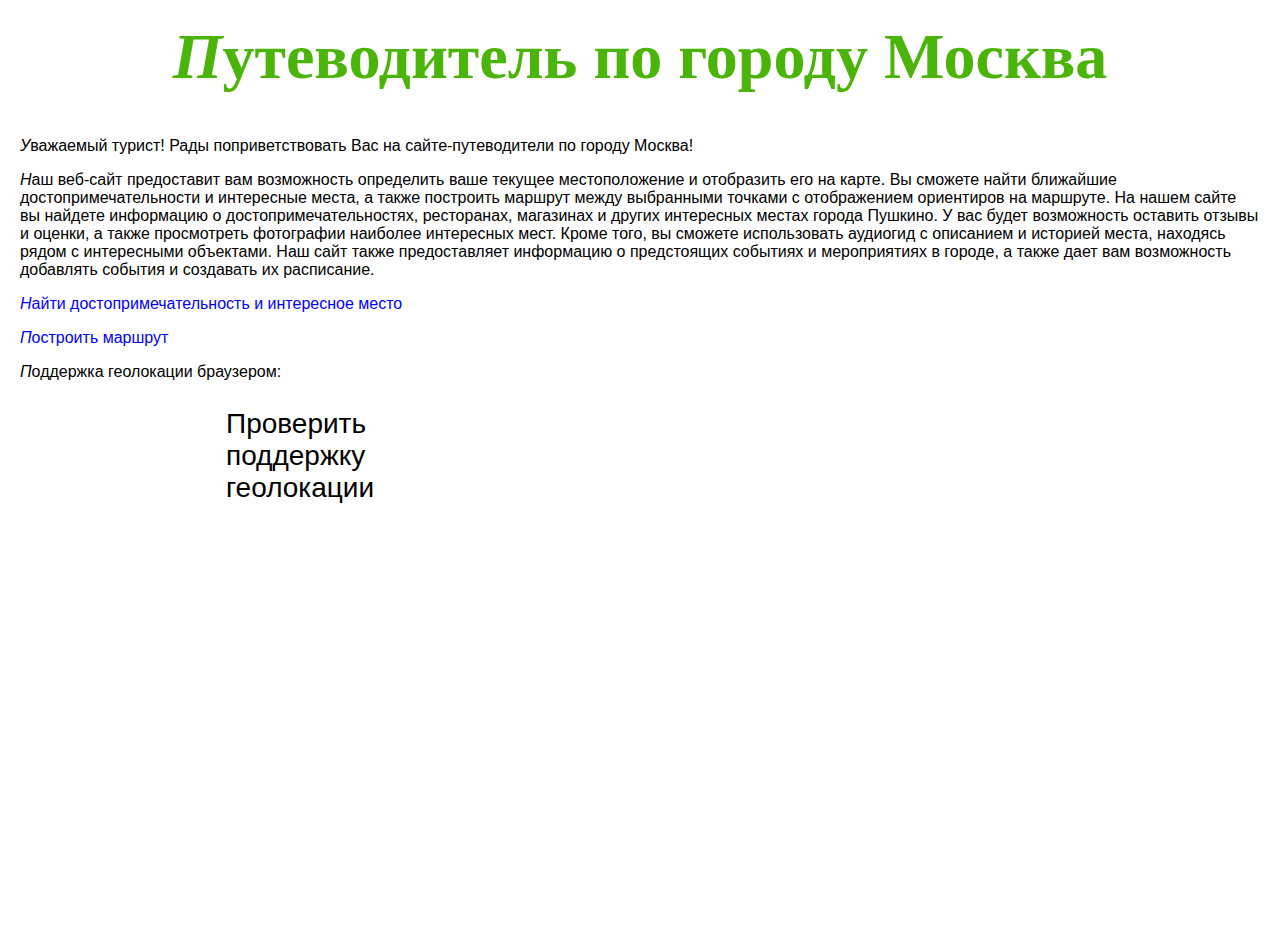
<file: index.html>
﻿<!DOCTYPE html>
<html>
<head>
	<meta charset="utf-8">
	<title>Moscow</title>
	<link rel="stylesheet" href="Style.css">
	<meta name="viewport" content="width=device-width">
	
</head>
<body>
	<h1>Путеводитель по городу Москва</h1>
	<p>Уважаемый турист! Рады поприветствовать Вас на сайте-путеводители по городу Москва!</p>
	<p>Наш веб-сайт предоставит вам возможность определить ваше текущее местоположение и 
		отобразить его на карте. Вы сможете найти ближайшие достопримечательности и интересные места,
		 а также построить маршрут между выбранными точками с отображением ориентиров на маршруте. На нашем сайте вы 
		 найдете информацию о достопримечательностях, ресторанах, магазинах и других интересных местах города Пушкино.
		  У вас будет возможность оставить отзывы и оценки, а также просмотреть фотографии наиболее интересных мест. 
		  Кроме того, вы сможете использовать аудиогид с описанием и историей места, находясь рядом с интересными 
		  объектами. Наш сайт также предоставляет информацию о предстоящих событиях и мероприятиях в городе, а 
		  также дает вам возможность добавлять события и создавать их расписание.
		
	<p>
		
		<a href="map.html">Найти достопримечательность и интересное место</a>
	  </p>

	  <p>
		
		<a href="marshrut.html">Построить маршрут</a>
	  </p>
     
<p>
        Поддержка геолокации браузером: 
        <span class="output"></span>
    </p>
 
     
    <button onclick="checkGeolocation()">
        Проверить поддержку геолокации
    </button>
     
    <script type="text/javascript">
         
        function checkGeolocation() {
            if (navigator.geolocation)
                isSupported = "есть";
            else
                isSupported = "нет";
 
            document.querySelector('.output').textContent
                    = isSupported;
        }
    </script>
	
	
</body>
</html>
</file>
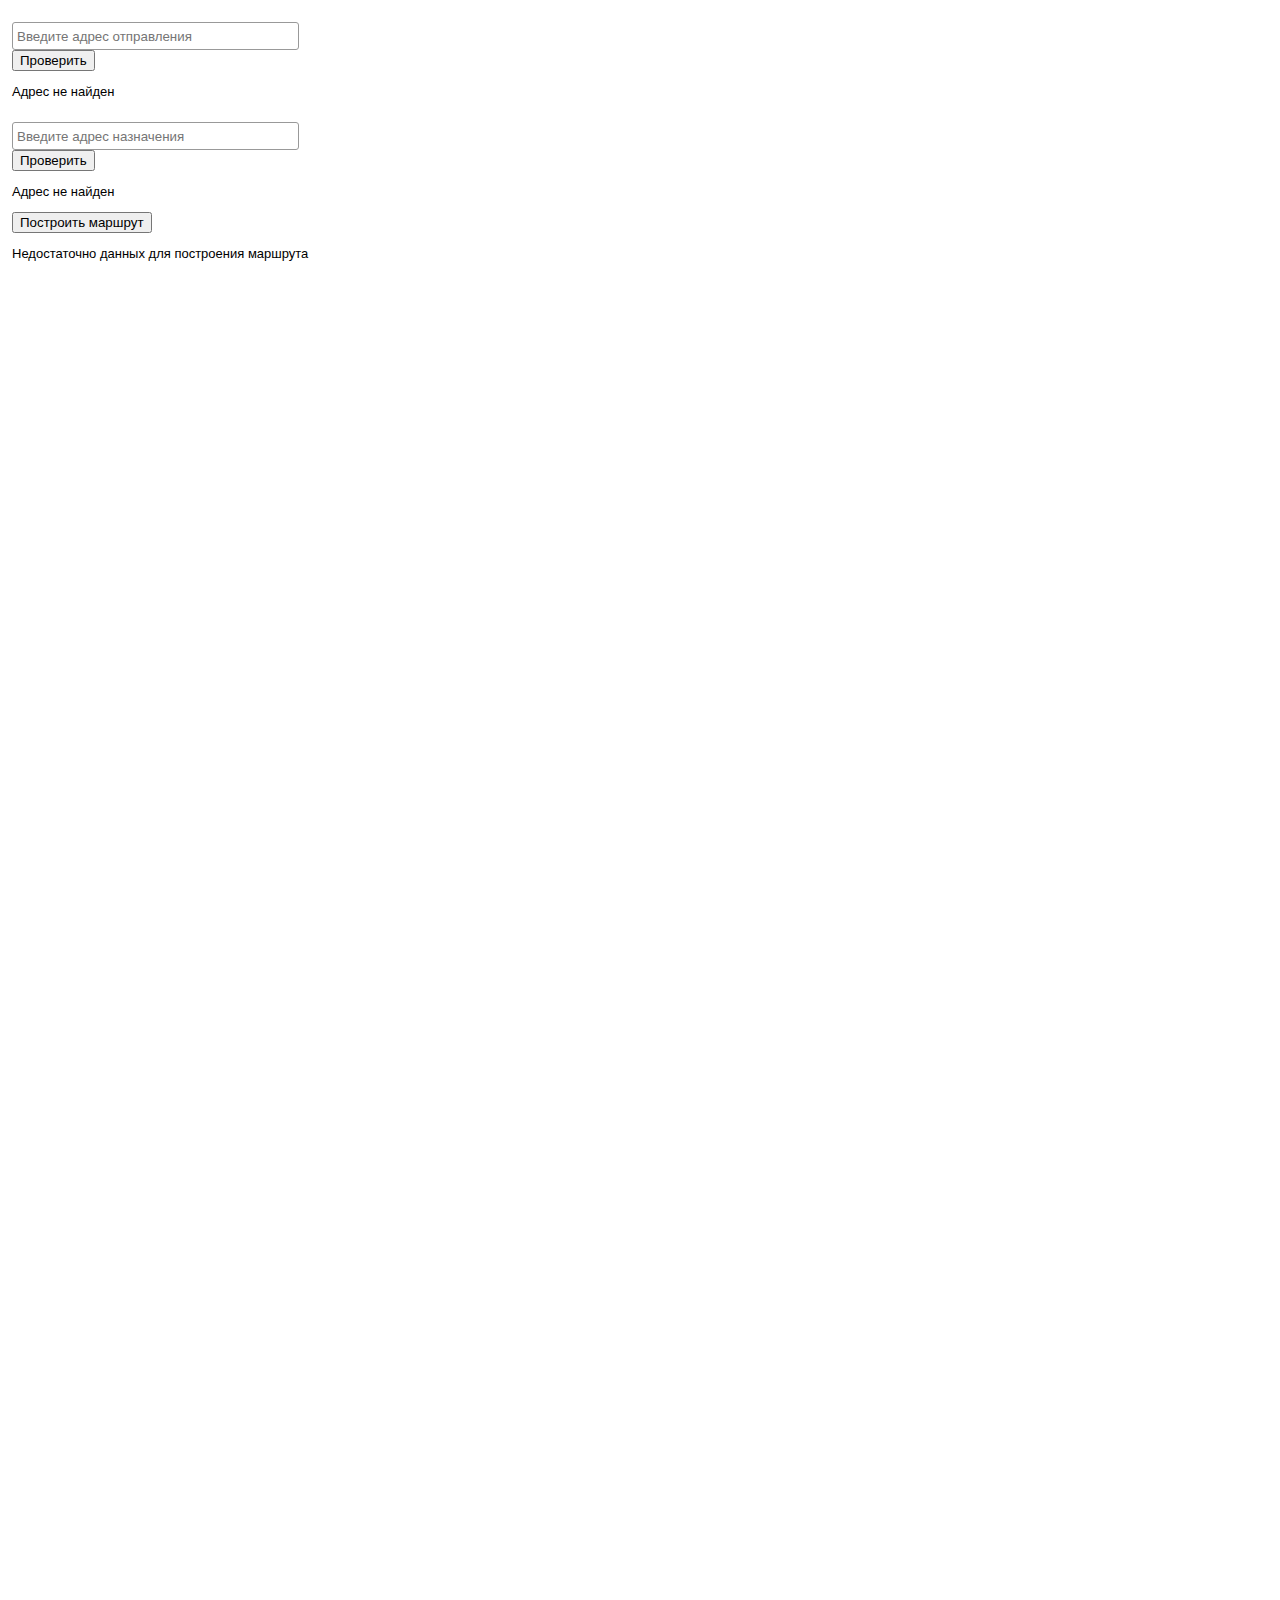
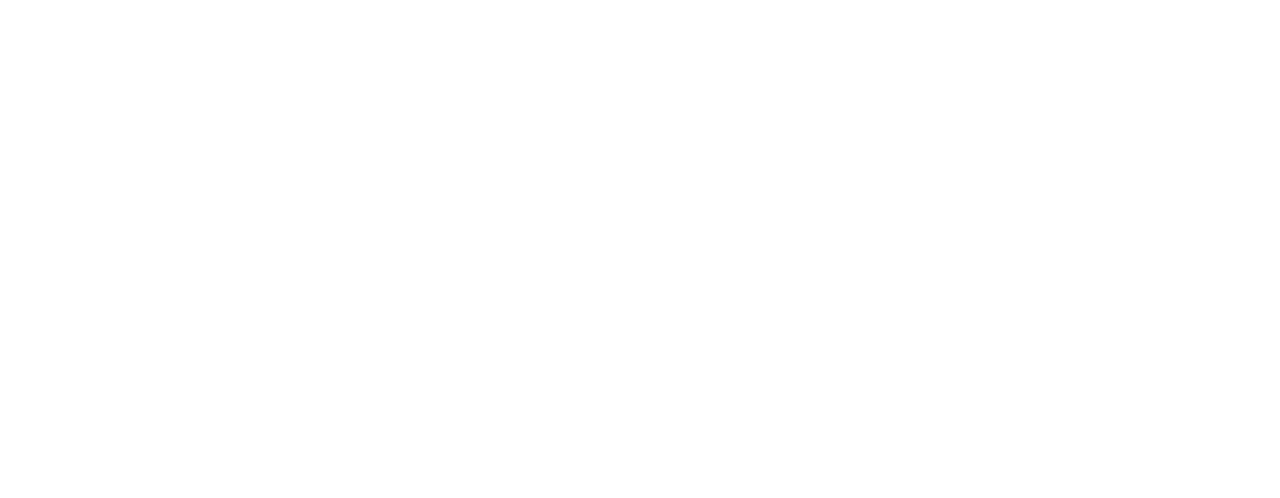
<file: marshrut.html>
﻿<!DOCTYPE html>
<html>
<head>
	<meta charset="utf-8">
	<title>Moscow</title>
	<link rel="stylesheet" href="marshrut.css">
	<meta name="viewport" content="width=device-width">
	<script src="https://api-maps.yandex.ru/2.1/?lang=ru_RU&amp;apikey=e6ea7a81-e15a-4b33-bfda-8cb53d455823&lang=ru_RU" type="text/javascript"></script>
    <script src="https://yandex.st/jquery/2.2.3/jquery.min.js" type="text/javascript"></script>
	<script src="marshrut.js" type="text/javascript"></script>
	<div id="header">
		<input type="text" id="suggest1" class="input" placeholder="Введите адрес отправления">
		<button type="submit" id="button1">Проверить</button>
		<p id="notice1">Адрес не найден</p>
		<input type="text" id="suggest2" class="input" placeholder="Введите адрес назначения">
		<button type="submit" id="button2">Проверить</button>
		<p id="notice2">Адрес не найден</p>
	  </div>
	  <div id="route">
		<button type="submit" id="button3">Построить маршрут</button>
		<p id="notice3">Недостаточно данных для построения маршрута</p>
	  </div>
	  <div id="map"></div>
	  <div id="footer">
		<div id="messageHeader1"></div>
		<div id="message1"></div>
		<div id="messageHeader2"></div>
		<div id="message2"></div>
	  </div>

		<style>
			html, body, #map {
				width: 100%; height: 100%; padding: 0; margin: 0;
			}
		</style>
</head>
<body>
	
	
	<div id="map"></div>
</body>
</html>
</file>
<file: Style.css>
body {
  margin: 0;
  height: 100vh;
  font-size: 16px;
  font-family: 'Open Sans', sans-serif;
  border: 20px solid rgba(110, 163, 11, 0);
}

.intro{
  position:absolute;
  left: 500px
}
.container1, form {
  width: 50%;
  transform: translate(-50%, -50%);
  position: absolute; 
  top: 50%; 
  left: 50%;
  text-align: center;
 }
 
.toggle {
  text-decoration: none;
  display: block;
  width: 50px;
  height: 50px;
  border-radius: 50%;
  background: #3c03e7;
  position: absolute;
  left: 200px;
  top: 100px;
  text-align: center;
  margin: 20px;
}
.close {
  background: #2f14de;
  position: absolute;
  left: 400px;
  top: 100px;
}
.toggle:before, .close:before {
  content: "\f003";
  font-family: FontAwesome;
  color: white;
  line-height: 50px;
  font-size: 24px;
}
h1 { 
  color: #4ab408;  
  font-size: 4em;
  font-family: 'Playfair Display', serif;
  margin-top: 0;
  text-align: center;
}
h2 {
  font-family: 'Open Sans', sans-serif;
  font-size: 20px;
  text-transform: uppercase;
  display: block;
  color: #3907e0;
  letter-spacing: 3px;
  font-weight: normal;
  text-align: center;
}
#target {
  opacity: 0;
  transform: scale(0.5);
  top: 60px;
  bottom: 500px;
  left: 40px;
  right: 150px;
  text-align: center;
  background: #8dd457;
  position: relative;
}
#target h1, #target span {
  color: rgb(225, 68, 68);
}
.close:before {
  content: "\f00d";
}
#target:target {
  opacity: 1;
  transform: scale(1);
}
#timer span {
  color: #3F3461;  
  font-size: 4em;
  font-weight: bold;
}
form {
  padding: 20px;
  background-color: rgb(185, 187, 177);
  
}
form input {
  height: auto;
  display: block;
  outline:none;
  width: 100%;
  line-height: 50px;
  font-size: 30px;
  padding-left: 0px;
  border: none;
  background-color: rgba(18, 230, 142, 0.5);
}
button {
  position: relative;
  bottom: 40px;
  right: -200px;
  width: 80px;
  font-size: 28px;
  background: transparent;
  cursor: pointer;
  border: 5px;
}
button:before {
  content: "\f003";
  font-family: FontAwesome;
  color: rgb(18, 230, 142, 0.5);
  font-size: 0px;
  line-height: 50px;
}
@media (max-width: 768px) {
  h1 {font-size: 3em}
  h1 span {font-size:14px}
  #timer span {font-size: 3em}
  form input {font-size:20px}
}
@media (max-width: 400px) {
  h1 {font-size: 2em}
}




.container {

  border: 0px solid rgba(28, 15, 218, 0.2);

  width: 20%;

  height: 100%;

          -webkit-perspective: 1200;

  perspective: 1200;

  -moz-transform: perspective(1200px);

  -webkit-transform-style: preserve-3d;

  -moz-transform-style: preserve-3d;

  transform-style: preserve-3d;

  position: relative;
  top: -80px

}

.button {

  text-decoration: none;

  width: 30px;

  height: 50px;
  border-radius: 50%;

  position: relative;

  display: inline-block;

  top: 0;

  left: 0;

  z-index: 3;

  line-height: 50px;

  padding-left: 30px;

  transition: .4s linear;

}

.button:before {

  content: "";

  position: absolute;

  top: 0;

  left: 0;

  width: 0;

  height: 0;

  border-top: 20px solid #CE1D5A;

  border-right: 20px solid transparent;

}

.button:after {

  content: "";

  position: absolute;

  top: 8px;

  left: 8px;

  width: 0;

  height: 0;

  border-top: 20px solid white;

  border-right: 20px solid transparent;

}

.home:hover, .close:hover {

  color: white;

}

.home, .close {

  color: rgb(68, 18, 183);

  font-size: 20px;

}

.flipper {

  position: relative;

  width: 100%;

          height: 100%;

  transform-style: preserve-3d;

  transition: .7s linear; 

}

.front, .back {

  font-family: 'Cabin', sans-serif;

  position: absolute;

  top: 0;

  left: 0;

  width: 100%;

  height: 100%;

  background: rgba(49, 10, 219, 0.5);

  backface-visibility: hidden;

}

.front {

  z-index: 2;

  transform: rotateX(0deg);

}

.back {

  transform: rotateX(-180deg);

  color: white;

}

.flipper:target {

  transform: rotateX(180deg);

}

.inner {

  padding: 20px;

  line-height: 2;

  letter-spacing: 1px;

}

@media (max-width: 768px) {

  h1 {font-size: 3em; white-space:normal;}

  h2 {font-size: 2em}

  p {font-size: 14px;}

}

.spec {
  position: relative;

  top: -140px;

  left: -10px;

  width: 100%;

  height: 100%;
 } 

.videoblock {
  position: relative;

  top: 150px;

  left: 0;

  width: 100%;

  height: 100%;

  font-size: 28px
 }

 #prop-about1:not(:target) {
  display: none;
}
#prop-about1:target {
  display: block;
}

.close1 {
  font-size: 100px;
}

.zvukvody {
  position: relative;

  top: -130px;

  left: 0px;

  width: 100%;

  height: 100%;
}
.audio{
  position: relative;
  left: 20px;
  width: 100px;

  height: 30px;
}

a:link    {color:blue; text-decoration:none}

            a:visited {color:rgb(85, 25, 205); text-decoration:none}

            a:hover   {color:red; text-decoration:underline}

            a:active  {color:yellow; text-decoration:underline}

            input:hover {border:2px solid red;}

:first-letter { font-style: italic}

.question{
  font-size:20px
}
</file>
<file: marshrut.css>
html,
body {
  position: relative;
  width: 100%;
  height: 100%;
  padding: 0;
  margin: 0;
  font-size: 13px;
  font-family: sans-serif;
  overflow: hidden;
}

#footer {
  width: 376px;
  background-color: #f2f2ef;
  padding: 12px;
}

#map {
  height: 376px;
  width: 480px;
  margin: 0px 12px 18px 12px;
  position: relative;
}

#messageHeader,
#message,
#route,
#header {
  width: 376px;
  margin: 12px 10px 12px 12px;
}

#button {
  display: inline-block;
  margin-top: 10px;
  font-size: 11px;
  color: rgb(68, 68, 68);
  text-decoration: none;
  user-select: none;
  padding: .2em 0.6em;
  outline: none;
  border: 1px solid rgba(0, 0, 0, .1);
  border-radius: 2px;
  background: rgb(245, 245, 245) linear-gradient(#f4f4f4, #f1f1f1);
  transition: all .218s ease 0s;
  height: 28px;
  width: 74px;
}

#button:hover {
  color: rgb(24, 24, 24);
  border: 1px solid rgb(198, 198, 198);
  background: #f7f7f7 linear-gradient(#f7f7f7, #f1f1f1);
  box-shadow: 0 1px 2px rgba(0, 0, 0, .1);
}

#button:active {
  color: rgb(51, 51, 51);
  border: 1px solid rgb(204, 204, 204);
  background: rgb(238, 238, 238) linear-gradient(rgb(238, 238, 238), rgb(224, 224, 224));
  box-shadow: 0 1px 2px rgba(0, 0, 0, .1) inset;
}

.input {
  height: 18px;
  margin-top: 10px;
  margin-right: 10px;
  width: 277px;
  padding: 4px;
  border: 1px solid #999;
  border-radius: 3px;
  box-shadow: 0 0 1px 1px rgba(0, 0, 0, 0);
  transition: .17s linear;
}

.input:focus {
  outline: none;
  border: 1px solid #fdd734;
  box-shadow: 0 0 1px 1px #fdd734;
}

.input_error,
.input_error:focus {
  outline: none;
  border: 1px solid #f33;
  box-shadow: 0 0 1px 1px #f33;
}

#notice {
  left: 22px;
  margin: 0px;
  color: #f33;
  display: none;
}
</file>
